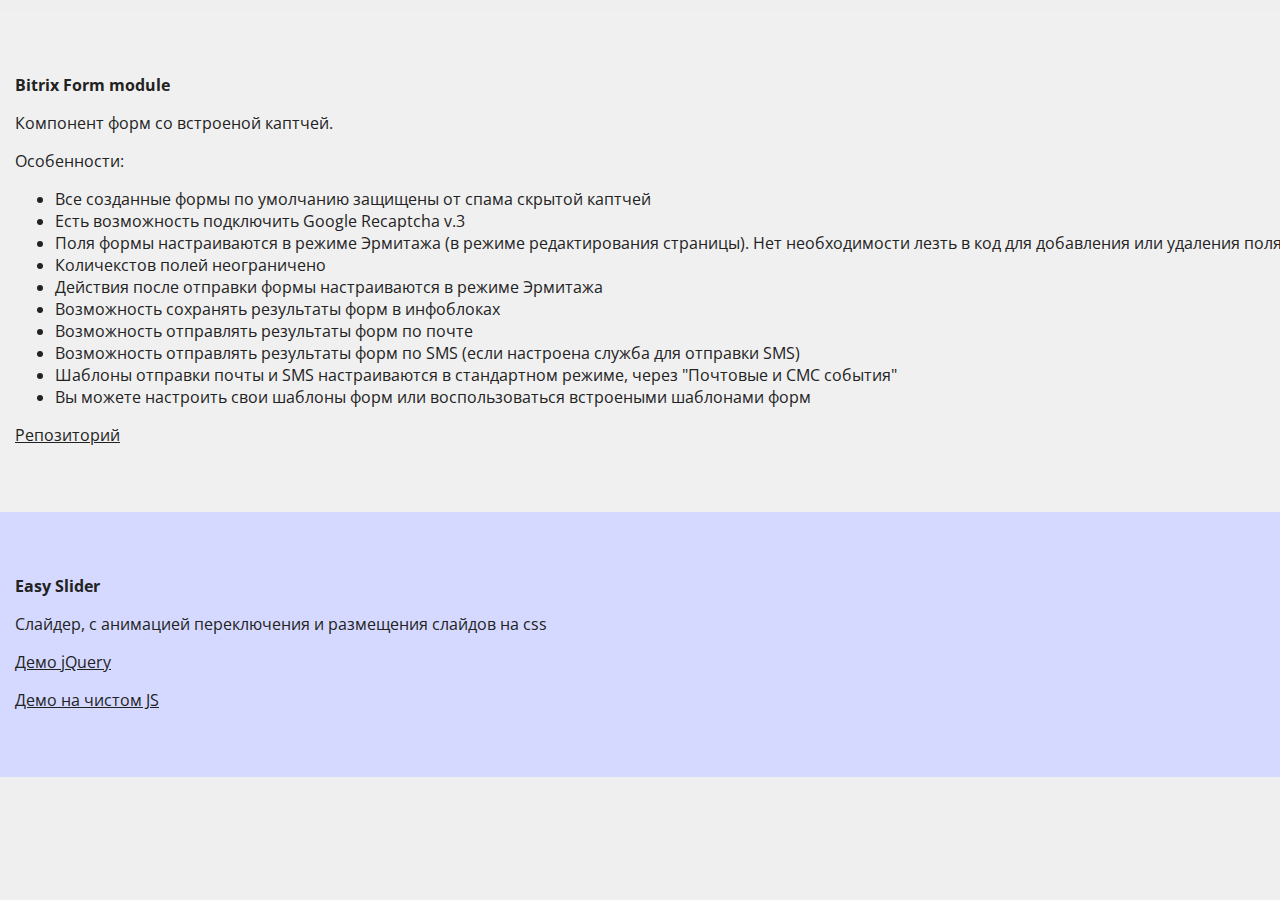
<file: index.html>
<!DOCTYPE html>
<html lang="ru">
<head>
    <meta charset="UTF-8">
    <meta http-equiv="X-UA-Compatible" content="IE=edge">
    <meta name="viewport" content="width=device-width, initial-scale=1.0">
    <title>Ivan Shabanov</title>
    <link rel="preconnect" href="https://fonts.googleapis.com">
    <link rel="preconnect" href="https://fonts.gstatic.com" crossorigin>
    <link href="https://fonts.googleapis.com/css2?family=Open+Sans:ital,wght@0,300;0,400;0,500;0,600;0,700;0,800;1,300;1,400;1,500;1,600;1,700;1,800&display=swap" rel="stylesheet">
    <link rel="stylesheet" href="style.min.css">
</head>
<body>
    <h1> </h1>
    <section>
        <h2>Bitrix Form module</h2>
        <p>Компонент форм со встроеной каптчей.</p>
        <p>Особенности:</p>
        <ul>
            <li>Все созданные формы по умолчанию защищены от спама скрытой каптчей</li>
            <li>Есть возможность подключить Google Recaptcha v.3</li>
            <li>Поля формы настраиваются в режиме Эрмитажа (в режиме редактирования страницы). Нет необходимости лезть в код для добавления или удаления поля.</li>
            <li>Количекстов полей неограничено</li>
            <li>Действия после отправки формы настраиваются в режиме Эрмитажа</li>
            <li>Возможность сохранять результаты форм в инфоблоках</li>
            <li>Возможность отправлять результаты форм по почте</li>
            <li>Возможность отправлять результаты форм по SMS (если настроена служба для отправки SMS)</li>
            <li>Шаблоны отправки почты и SMS настраиваются в стандартном режиме, через "Почтовые и СМС события"</li>
            <li>Вы можете настроить свои шаблоны форм или воспользоваться встроеными шаблонами форм</li>
        </ul>
        <p><a href="https://github.com/IvanShabanov/Bitrix_easy_form">Репозиторий</a></p>
    </section>
    <section>
        <h2>Easy Slider</h2>
        <p>Слайдер, с анимацией переключения и размещения слайдов на css</p>
        <p><a href="/easy_slides.test.html">Демо jQuery</a></p>
        <p><a href="/easy_slides.nojquery.html">Демо на чистом JS</a></p>
    </section>

    <script src="script.min.js"></script>
</body>
</html>
</file>
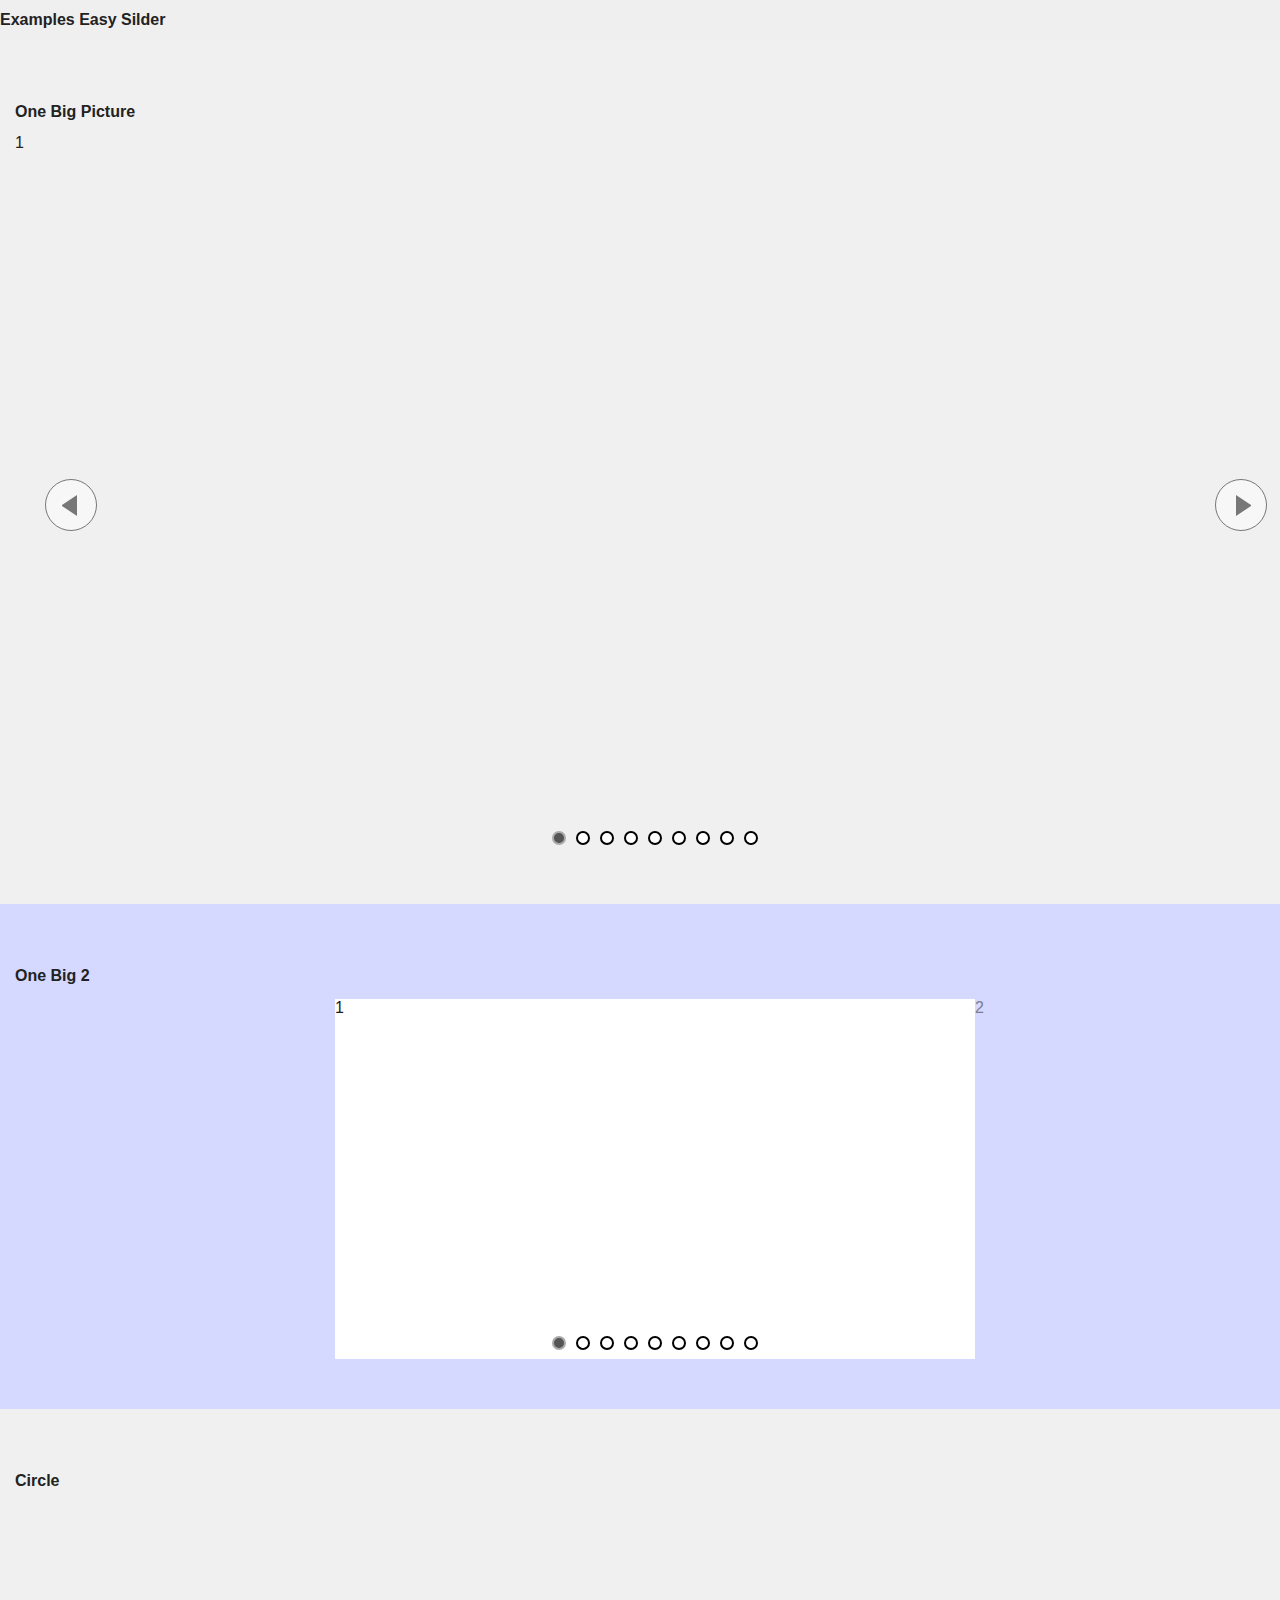
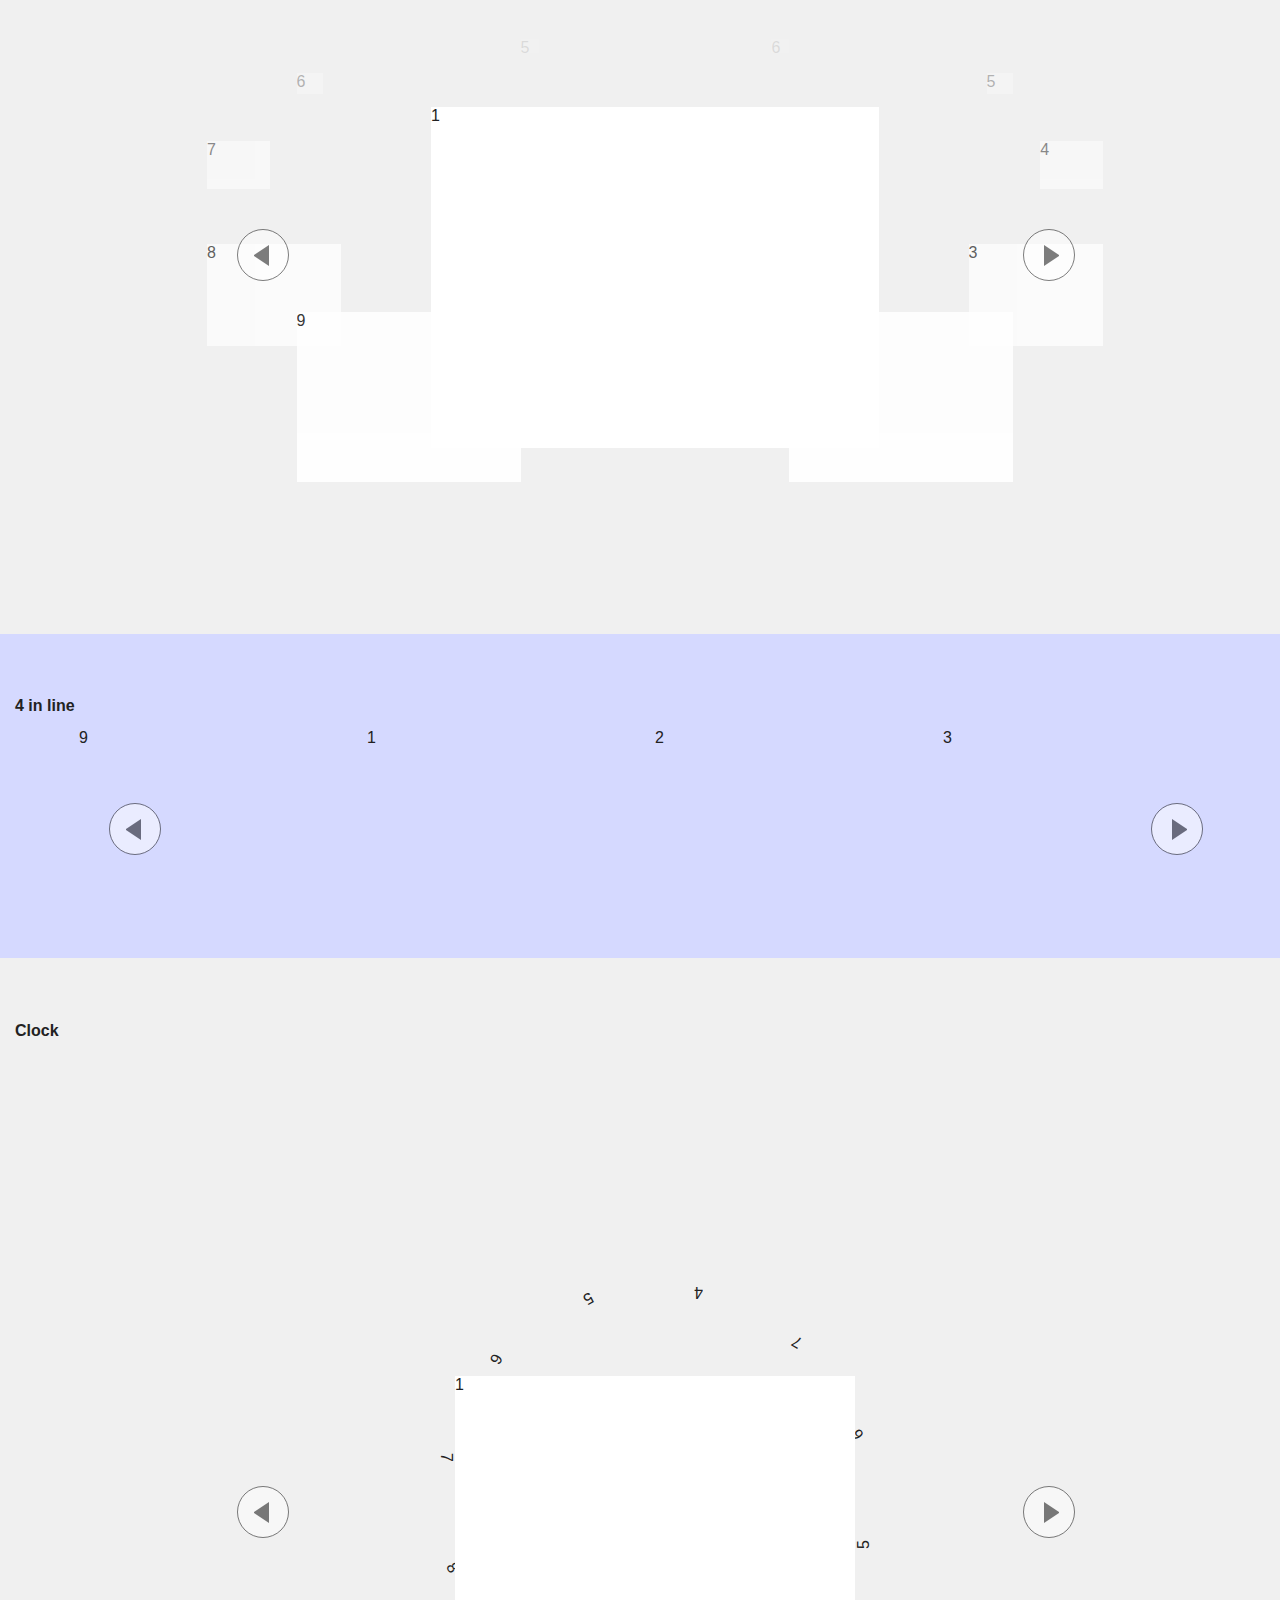
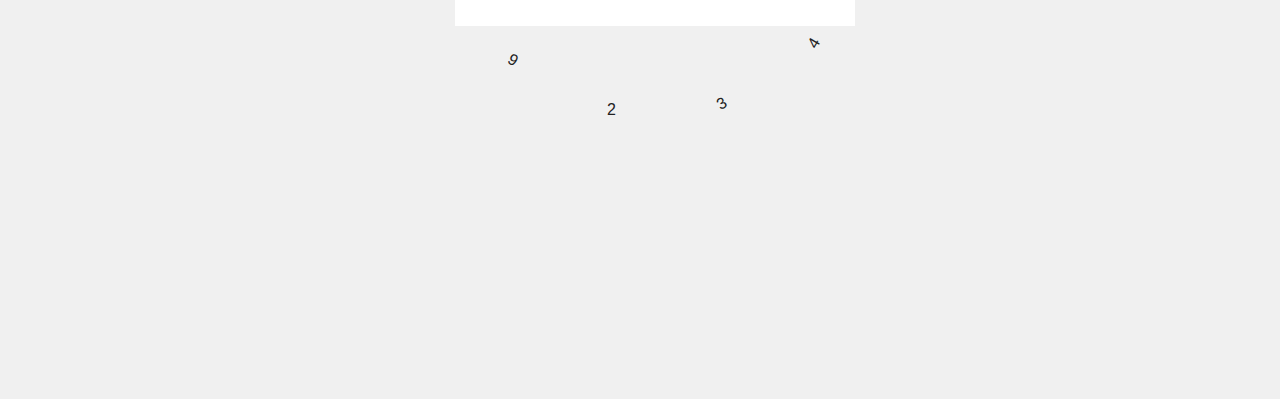
<file: easy_slides.test.html>
<!DOCTYPE html>
<html>

<head>
    <title>Examples Easy Silder</title>
    <meta name="viewport" content="width=device-width, initial-scale=1">
    <link href="style.css" rel="stylesheet" type="text/css" />
    <script src="https://ajax.googleapis.com/ajax/libs/jquery/3.2.1/jquery.min.js"></script>

    <link href="jquery.easy_slides.css" rel="stylesheet" type="text/css" />
    <script src="jquery.easy_slides.js"></script>
</head>

<body>
    <h1>Examples Easy Silder</h1>

    <section>
        <h2>One Big Picture</h2>
        <div class="slider slider_one_big_picture">
            <div>1</div>
            <div>2</div>
            <div>3</div>
            <div>4</div>
            <div>5</div>
            <div>6</div>
            <div>7</div>
            <div>8</div>
            <div>9</div>
            <div class="next_button"></div>
            <div class="prev_button"></div>
            <div class="nav_indicators"></div>
        </div>
        <script>
            $(document).ready(function () {
                $('.slider_one_big_picture').EasySlides({
                    'autoplay': true,
                    'stepbystep': false,
                    'show': 5,
                    'loop': false
                })
            });
        </script>
    </section>

    <section>
        <h2>One Big 2</h2>
        <div class="slider slider_one_big_2">
            <div>1</div>
            <div>2</div>
            <div>3</div>
            <div>4</div>
            <div>5</div>
            <div>6</div>
            <div>7</div>
            <div>8</div>
            <div>9</div>
            <div class="nav_indicators"></div>
        </div>
        <script>
            $(document).ready(function () {
                $('.slider_one_big_2').EasySlides({
                    'autoplay': false,
                    'stepbystep': true,
                    'show': 5,
                    'loop': false
                })
            });
        </script>
    </section>

    <section>
        <h2>Circle</h2>
        <div class="slider slider_circle_10">
            <div>1</div>
            <div>2</div>
            <div>3</div>
            <div>4</div>
            <div>5</div>
            <div>6</div>
            <div>7</div>
            <div>8</div>
            <div>9</div>
            <div class="next_button"></div>
            <div class="prev_button"></div>
        </div>
        <script>
            $(document).ready(function () {
                $('.slider_circle_10').EasySlides({
                    'autoplay': true,
                    'show': 13
                })
            });
        </script>
    </section>

    <section>
        <h2>4 in line</h2>
        <div class="slider slider_four_in_line">
            <div>1</div>
            <div>2</div>
            <div>3</div>
            <div>4</div>
            <div>5</div>
            <div>6</div>
            <div>7</div>
            <div>8</div>
            <div>9</div>
            <div class="next_button"></div>
            <div class="prev_button"></div>
        </div>
        <script>
            $(document).ready(function () {
                $('.slider_four_in_line').EasySlides({
                    'autoplay': true,
                    'show': 9
                })
            });
        </script>
    </section>

    <section>
        <h2>Clock</h2>
        <div class="slider slider_clock">
            <div>1</div>
            <div>2</div>
            <div>3</div>
            <div>4</div>
            <div>5</div>
            <div>6</div>
            <div>7</div>
            <div>8</div>
            <div>9</div>
            <div class="next_button"></div>
            <div class="prev_button"></div>
        </div>
        <script>
            $(document).ready(function () {
                 $('.slider_clock').EasySlides({
                     'autoplay': true,
                     'stepbystep': false,
                     'show': 15
                 })
             });
         </script>
    </section>
</body>

</html>
</file>
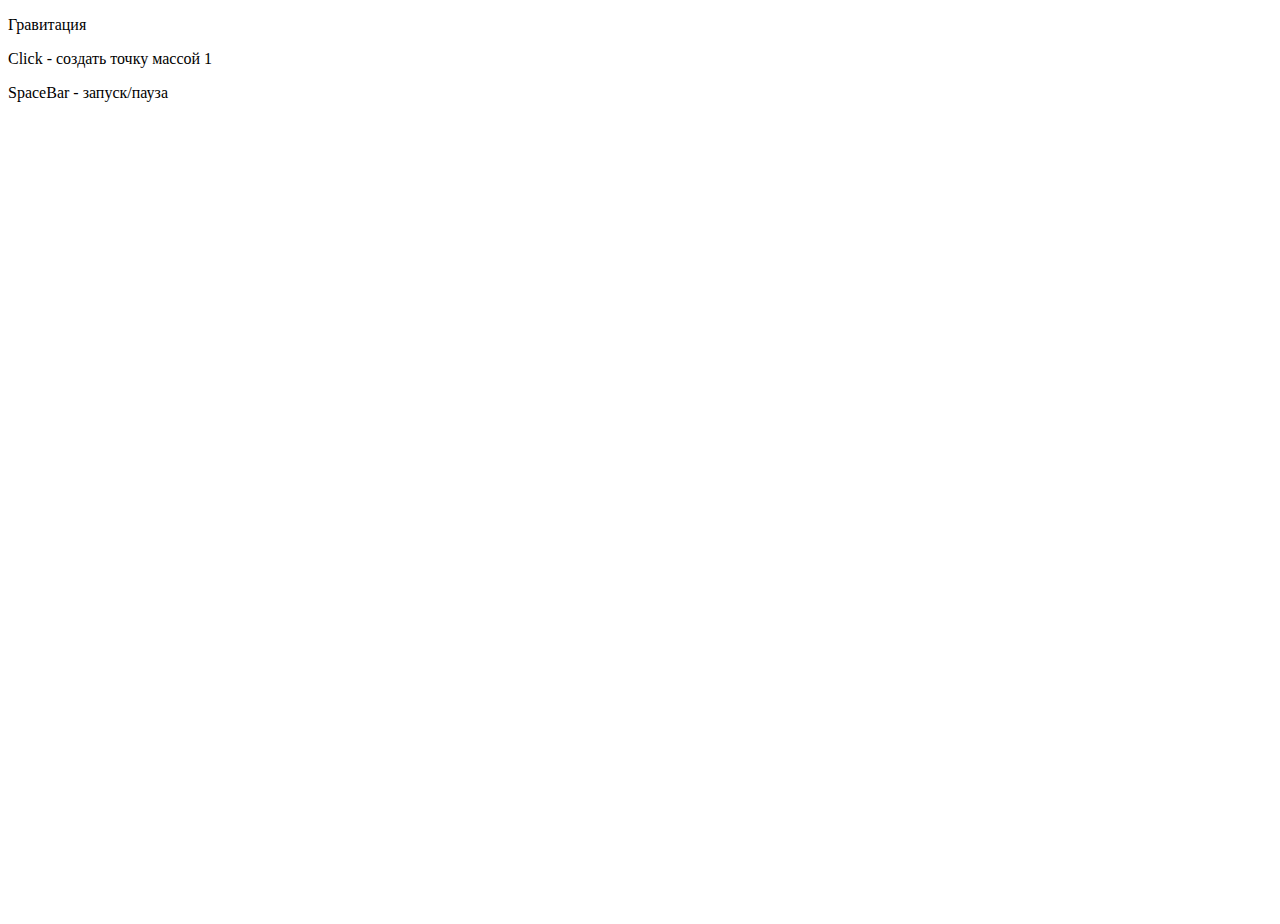
<file: gravity.html>
<!DOCTYPE html>
<html>

<head>
    <title>Приблизительно так работает гравитация</title>
    <meta http-equiv="content-type" content="text/html; charset=utf-8">
    <meta name="viewport" content="width=device-width, initial-scale=1">
    <script src='//yastatic.net/jquery/3.3.1/jquery.min.js' type='text/javascript'></script>
</head>
<style>
    .point {
        width: 10px;
        height: 10px;
        margin-left: -5px;
        margin-top: -5px;
        border-radius: 50% 50%;
        background: #000;
        position: absolute;
    }

    body {
        width: 100vw;
        height: 100vh;
    }
</style>

<body>
    <script>

        var point = [];
        var calculation = false;
        var pause = true;
        var newpoint;
        var addpoint = false;
        function AddPoint(x, y) {
            var apoint = {
                'x': x,
                'y': y,
                'speed_x': 0,
                'speed_y': 0,
            };
            return apoint;
        };
        function CorrectSpeed(current) {
            for (var i = 0; i < point.length; i++) {
                if (current != i) {
                    var range = (((point[current]['x'] - point[i]['x']) * (point[current]['x'] - point[i]['x'])) + ((point[current]['y'] - point[i]['y']) ^ (point[current]['y'] - point[i]['y'])));
                    range = Math.sqrt(range);

                    var direction_x = -1;
                    var direction_y = -1;
                    if (point[current]['x'] > point[i]['x']) {
                        direction_x = 1;
                    };
                    if (point[current]['y'] > point[i]['y']) {
                        direction_y = 1;
                    }
                    if (Math.round(point[current]['x']) == Math.round(point[i]['x'])) {
                        direction_x = 0;
                    };
                    if (Math.round(point[current]['y']) == Math.round(point[i]['y'])) {
                        direction_y = 0;
                    }
                    if (range > 1) {
                        point[i]['speed_x'] += direction_x / range;
                        point[i]['speed_y'] += direction_y / range;
                    }
                    if (point[i]['speed_y'] > 25) {
                        point[i]['speed_y'] = 25;
                    }
                    if (point[i]['speed_x'] > 25) {
                        point[i]['speed_x'] = 25;
                    }
                    if (point[i]['speed_y'] < -25) {
                        point[i]['speed_y'] = -25;
                    }
                    if (point[i]['speed_x'] < -25) {
                        point[i]['speed_x'] = -25;
                    }

                    if (range < 2) {

                        if ((point[i]['speed_x'] > 0) && (point[current]['x'] < point[i]['x'])) {
                            point[i]['speed_x'] = point[i]['speed_x'] * 0.99;
                        }
                        if ((point[i]['speed_x'] < 0) && (point[current]['x'] > point[i]['x'])) {
                            point[i]['speed_x'] = point[i]['speed_x'] * 0.99;
                        }

                        if ((point[i]['speed_y'] > 0) && (point[current]['y'] < point[i]['y'])) {
                            point[i]['speed_y'] = point[i]['speed_y'] * 0.99;
                        }
                        if ((point[i]['speed_y'] < 0) && (point[current]['y'] > point[i]['y'])) {
                            point[i]['speed_y'] = point[i]['speed_y'] * 0.99;
                        }


                    }

                };
            };
        };
        function gravity() {
            if (!calculation) {
                calculation = true;
                if (!pause) {
                    for (var i = 0; i < point.length; i++) {
                        CorrectSpeed(i);
                    };
                    for (var i = 0; i < point.length; i++) {
                        point[i]['x'] += point[i]['speed_x'];
                        point[i]['y'] += point[i]['speed_y'];
                    };
                };
                for (var i = 0; i < point.length; i++) {
                    $('#point' + i).css({ 'top': point[i]['y'], 'left': point[i]['x'] });
                };
                setTimeout(function () { gravity(); }, 100);
                calculation = false;
                if (addpoint) {
                    var newi = point.length;
                    var color = 'rgb(';
                    var segment_r = $('body').width() / 10;
                    var segment_g = $('body').height() / 10;
                    var segment_b = ($('body').height() + $('body').width()) / 10;
                    segment_r = Math.round(newpoint['x'] / segment_r) * 25;
                    segment_g = Math.round(newpoint['y'] / segment_g) * 25;
                    segment_b = Math.round((newpoint['x'] + newpoint['y']) / segment_b);
                    color += '' + segment_r + ', ' + segment_g + ', ' + segment_b;
                    color += ')';
                    point[newi] = newpoint;
                    addpoint = false;

                    $('body').append('<div id="point' + newi + '" class="point" style="background: ' + color + ';"></div>');
                }
            };
        };

        $(document).ready(function () {
            $('body').click(function (event) {
                newpoint = AddPoint(event.pageX, event.pageY);
                addpoint = true;
            });
            $('body').keypress(function (event) {
                if (event.which == 32) {
                    pause = !pause;
                }
            });
            gravity();
        });
    </script>
    <p>Гравитация</p>
    <p>Click - создать точку массой 1</p>
    <p>SpaceBar - запуск/пауза</p>
</body>

</html>
</file>
<file: style.css>
* {
    font-family: 'Open Sans', sans-serif;
    font-size: 16px;
    color: #222;

}

html, body {
    min-width: 320px;
    background-color: #efefef;
    padding: 0px;
    margin: 0px;
}

section {
    margin: 0px;
    padding: 50px 15px;
    width: 100%;
    min-width: 320px;
    max-width: 1600px;
    background-color: #d5d9ff;
}

section:nth-child(2n) {
    background-color: #f0f0f0;
}
</file>
<file: style.min.css>
*{font-family:'Open Sans',sans-serif;font-size:16px;color:#222}body,html{min-width:320px;background-color:#efefef;padding:0;margin:0}section{margin:0;padding:50px 15px;width:100%;min-width:320px;max-width:1600px;background-color:#d5d9ff}section:nth-child(2n){background-color:#f0f0f0}
</file>
